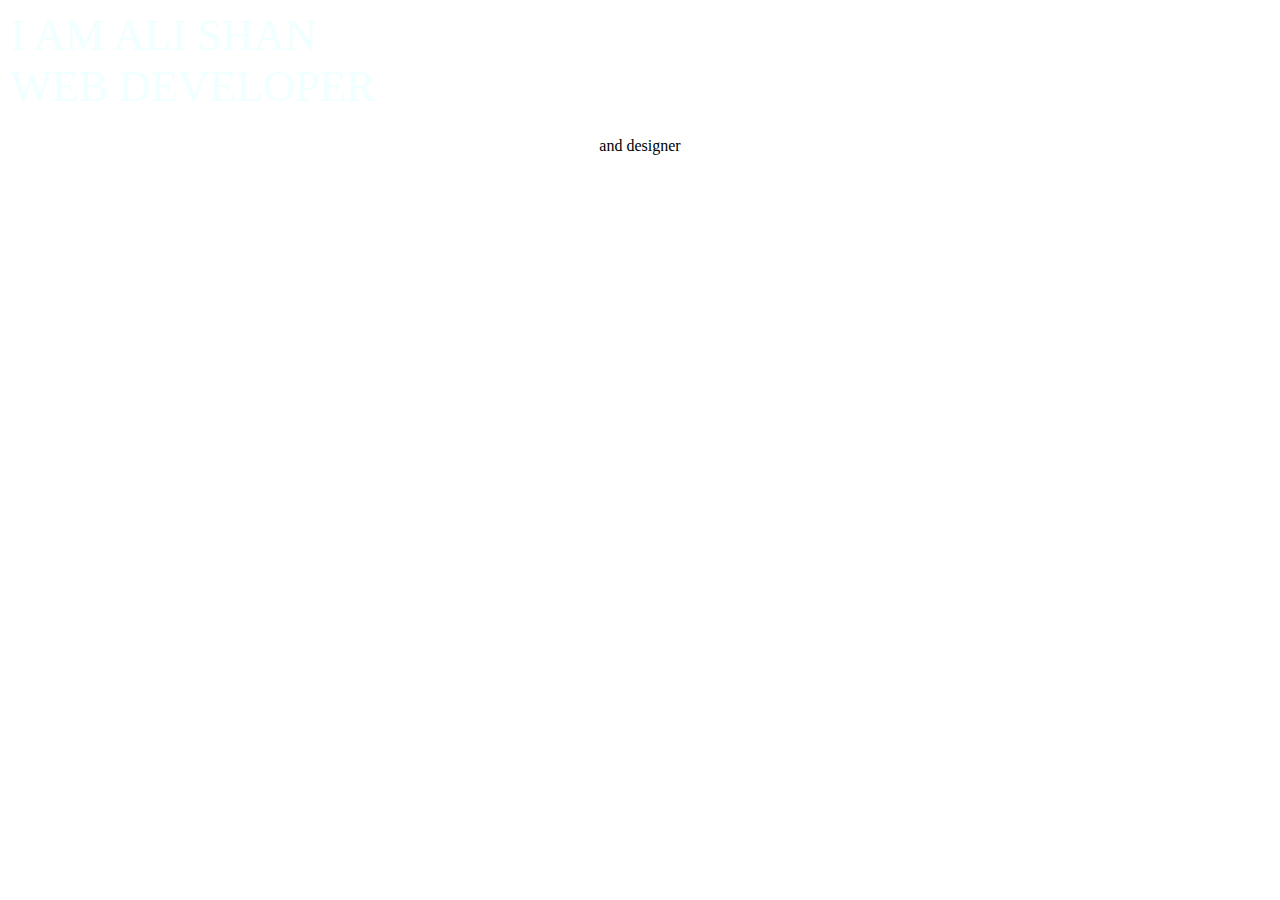
<file: indux.html>
<!DOCTYPE html>
<html lang="en">
<head>
    <meta charset="UTF-8">
    <meta name="viewport" content="width=device-width, initial-scale=1.0">
    <title>gilgit baltistan</title>
    <link rel="stylesheet" href="style.css">


</head>
<body>
    <!-- <img width="400px" src="./images/123456.jpg" alt=""> -->

    <div class="division">
        <h1 class="head1">i am ali shan <br><span>web developer </span> </h1>
        <p>and designer</p>
        

    </div>






    














    
    

    
</body>
</html>
</file>
<file: style.css>
*{
    padding: 0%;
    margin: 0%;
}
.SEC1{
background-image: url(./images/light-bulb-3104355_1280.jpg);
width:100%;
height: 600px;
background-size: cover;

}
nav{
    display: flex;
    justify-content: space-around;
    align-items: center;
    width: 100%;
    height: 110px;
}

ul{
    display: flex;
    width: 100%;
    justify-content: space-evenly;

}
li{
    list-style: none;
    margin-left: 60px;

}
a{
font-size: 20px;
color: azure;
text-decoration: none;
font-family: 'Gill Sans', 'Gill Sans MT', Calibri, 'Trebuchet MS', sans-serif;
font-weight: 200;
text-transform: uppercase;

}
a:hover{
    color: brown;
    transition: .5s ease;
}
.user{
    display: flex;
    flex-direction: column;
    justify-content: center;
    height: 100%;
    margin-left: 130px;
}
.file{
    color: aliceblue;
    font-family: emoji;
    font-size: 35px;
    font-weight: 100;
    font-family: Arial, Helvetica, sans-serif;
    padding-left: 12px;
    
}
.head1{
    font-size: 44px;
    font-weight: 100;
    padding: 10px;
   text-transform: uppercase;
   color: azure;

}
.span1{
    font-weight: bold;
    
}
.span2{
    
    border-bottom: 3px solid white;

}
.head2{
    color: aliceblue;
    font-size: 18px;
    padding: 16px;
    text-align: left;

}
.sec2{
    padding: 50px;
    
}
.head3{
    text-align: center;
    font-size: 30px;
    font-family: Arial, Helvetica, sans-serif;
    font-weight: 100;
}
.file2{
    text-align: center;
    padding-top: 18px;
}
.icon-box{
    display: flex;
    justify-content: center;
    padding: 80px;
}
#icn1{
margin-left: 100px;
font-size: 60px;
padding: 20px;
border: solid 1px black;
border-bottom: none;
}
.head5{
    font-size: 20px;
    font-family: Arial, Helvetica, sans-serif;
    text-transform: uppercase;
    font-weight: 200;
    margin-left: 105px;
}
.head6{
    font-size: 20px;
    font-family: Arial, Helvetica, sans-serif;
    text-transform: uppercase;
    font-weight: 200;
    margin-left: 100px;
}
.sec3{
    display: flex;
    padding: 50px;
    justify-content: space-around;
    background-color: whitesmoke;
}
.sec3 .mawad{
    padding: 90px;
}
.sec3 .mawad h1{
    text-transform: uppercase;
    font-size: 30px;
   padding: 15px;
}
.sec3 .mawad p{
    padding: 15px;
    font-family: Arial, Helvetica, sans-serif;
   
}
.sec3 .mawad button{
    padding: 10px;
    margin-left: 15px;
    font-size: 18 px;
    cursor: pointer;
    text-transform: uppercase;
    color: black;
    background-color: rgb(245, 245, 87);
    font-family: 'Franklin Gothic Medium', 'Arial Narrow', Arial, sans-serif;
    transition: 1s;
    border: 1px solid;
}
.sec3 .mawad button:hover{
    background-color: brown;
}
.sec4{
  
    background-image: url(./images/light-bulb-3104355_1280.jpg);
     height: 50vh;
     background-size: 100% 100%;
    /* padding: 70px; */
    display: flex;
    justify-content: space-evenly;
    align-items: center;
    
}
.sec4 .con{
    

}

.sec4 .con h2{
    font-size: 40px;
    text-transform: uppercase;
    font-family: Arial, Helvetica, sans-serif;
    font-weight: 100;
    color: aliceblue;
    padding: 10px 0;
}
.sec4 .con span{
    font-size: 40px;
    color: aliceblue;
    font-weight: 600;

}
.sec4 .con p{
    color: white;
    font-size: 15px;
    font-family: cursive;
    padding: 5px;
}
.sec4 .con button{
    padding: 5px;
    text-transform: uppercase;
    font-size: 15px;
}
.icn-box3{
    font-size: 70px;
    color: #fff;
    font-weight: 0;
    display: flex;
    justify-content: space-around;
    width: 60%;
    

}
.icn-box4{
    display: flex;
    flex-direction: column;
    align-items: center;
}
.icn-box4 span{
   font-size: 35px;
   padding:  0 0 15px 0;
   border-bottom: 2px solid white;
}
.icn-box4 h5{
    font-size: 20px;
}
.sec5{
    background: whitesmoke;
    padding: 70px;
}
.pricing-box-p{
    display: flex;
    justify-content: space-around;
    padding: 50px 0;

}
.sec5 h2 , p{
    text-align: center;
    font-family: cursive;
    padding: 20px;
}
.sec5 h2{
    font-size: 32px;
    text-transform: uppercase;
}
.price-box{
    padding: 40px 15px;
    width: 200px;
    background: #ddd3d3;
    border-radius: 15px;
    display: flex;
    flex-direction: column;
    align-items: center;
}
.price-box h4{
    font-size: 30px;
    color: bisque;
}
.price-box span{
    font-size: 57px;
    color: bisque;
    padding-top: 10px;
    margin-left: 19px;
    
}
.price-box p{
    font-size: 17px;
    color: bisque;
    padding-top: 17px;

}
.price-box span sup{
    font-size: 27px;
    color: bisque;
    padding-top: 10px;
  

}
.price-box button{
    font-size: 17px;
    color: aliceblue;
    background-color: rgb(214, 214, 188);
    padding: 7px 12px;
    margin-top: 15px;
    border: none;
    border-radius: 10px;
}
.bx{
    background-color: rgb(22, 21, 21);
}
.sec5 h6{
    text-align: center;
    font-size: 30px;
    text-transform: uppercase;
    font-family: Arial, Helvetica, sans-serif;
} 
.sec6{
    padding: 80px;
}
.sec6 h3{
    text-align: center;
    font-size: 30px;
    font-family: Arial, Helvetica, sans-serif;
    text-transform: uppercase;
    font-weight: 200;
}
.sec6 .par1{
    font-size: 20px;
    font-family: 'Times New Roman', Times, serif;
    padding: 20px 0 0 20px;
}
.gallery1{
    display: flex;
    justify-content: center;
}
.gallery1 li{
    margin-left: 20px;
    font-size: 20px;
    margin-top: 40px;
    color: purple;
    text-transform: uppercase;
    font-family: Arial, Helvetica, sans-serif;
    font-weight: 100;
    cursor: pointer;
    padding-bottom: 15px;
   
} 
.img1{
    display: flex;
    justify-content: center;
    gap: 15px;
    padding: 20px 0 0 0;
}
.sec7 h1{
    text-align: center;
    
    text-transform: uppercase;
    font-size: 25px;
    font-family: Arial, Helvetica, sans-serif;
    color: #fff;
   padding-top: 50px;
   padding-bottom: -50px;
}
.sec7-div{
    display: flex;
    justify-content: center;
    padding: 100px;
}
.sec7-div p{
    text-align: center;
    font-size: 20px;
    color: #fff;
    margin-left: 20px;
    
}
.sec7-div img{

   border-radius: 50%;
}
.sec7{
    background-image: url(./images/keith-misner-h0Vxgz5tyXA-unsplash.jpg);
    background-size: cover;
}
.sec7-div i{
    font-size: 30px;
}
.sec8{
    background-color: rgb(206, 188, 188);
    padding: 100px;
}
.sec8 h2{
    text-align: center;
    text-transform: uppercase;
}
.img-div2{
    display: flex;
    justify-content: space-around;
    height: 140px;
    margin-top: 50px;
}

.sec9{
    background-image: url(./images/istockphoto-1441581800-170667a.webp);
    width: 1350px;
    height: 700px;
    background-size: cover;
    padding-top: 40px;
}

.sec9 h2{
    text-align: center;
    text-transform: uppercase;
    font-size: 30px;
    padding: 30 px;
    color: #fff;
    font-family: Arial, Helvetica, sans-serif;
    
}
.sec9 , .lora5{
    color: #fff;
}
.chefs h3 , p{
 text-align: center;
 padding-top: 5px;

}
.chefs{
    display: flex;
    flex-direction: column;
    justify-content: center;
    align-items: center;
    width: 250px;
    padding: 0 0 20px 0;
    padding-top: 40px;
    margin-top: 30px;
    align-items: center;
}
.chefs h3 {
    text-transform: uppercase;
    font-family: Arial, Helvetica, sans-serif;
    font-weight: 200;
}
.sec9 i{
    margin-left: 10px;
    font-size: 20px;
    padding-bottom: 10px;
    cursor: pointer;
}
.chefs-p{
    
    display: flex;
    justify-content: space-evenly;
    
    
}
.sec10 h3{
    text-align: center;
    font-size: 30px;
    text-transform: uppercase;
    font-family: Arial, Helvetica, sans-serif;
    font-weight: 200;
    color: #fff;
   
}
.icn{
    justify-content: center;
    display: flex;
    color: #fff;
}
.icn i{
    font-size: 40px;
    padding-top: 20px;
    font-weight: 100;
}
.frm{
    display: flex;
    justify-content: center;
}
.sec10 form{
    padding-top: 30px;
    display: flex;
    flex-direction: column;
    width: 500px;
    row-gap: 20px;
    padding-bottom: 30px;
}
input{
    padding: 8px 0 8px 8px;
    width: auto;
    border: 1px solid;
    width: 47%;
    color: #fff;
    background: rgba(0, 0, 0, 0.062);
    
}

.sec10{
    background-image: url(./images/istockphoto-1441581800-170667a.webp);
    padding-top: 10px;
}
textarea{
    height: 200px;
    padding: 17px 0 0 px;
    border: 1px solid white;
    color: #fff;
    background: rgba(0, 0, 0, 0.021);
    text-transform: uppercase;
}
::placeholder{
    color: #fff;
    text-transform: uppercase;
}
.btn1{
    color: #fff;
    background: rgba(0, 0, 0, 0.027);
    width: auto;
    text-transform: uppercase;
    border: 1px solid white;
    cursor: pointer;
}
textarea::placeholder{
padding-left: 7px;
padding-top: 5px;
}
.sec11{
    padding: 80px;
    display: flex;
    justify-content: space-evenly;
}
.sec11 .text{
 
    text-align: start;
}
.text p{
    text-align: start;
    padding-top: 10px;
}
.text h1{
  font-size: 20px;
  font-family: Arial, Helvetica, sans-serif;
  text-transform: uppercase;
  font-weight: 300;
  margin-left: 20px;
  padding-bottom: 60px;
   
}
.text button{
    margin-left: 20px;
    margin-top: 50px;
    text-transform: uppercase;
    font-size: 15px;
}
.tex .a{
    display: flex;
    justify-content: center;
    margin-top: 15px;

}
.tex h1{
    font-size: 20px;
    font-family: Arial, Helvetica, sans-serif;
    text-transform: uppercase;
    font-weight: 300;
}
.tex .b{
    justify-content: start;
   text-align: start;
   
}
.tex .b  , h3 {
    text-transform: uppercase;
    font-family: Arial, Helvetica, sans-serif;
    font-weight: 200;
    margin-left: 20px;
    
}
.sec11 h3 , p{
    padding-top: 15px;
}

.tex .con{
padding-bottom: 50px;
}
.sec11 h4{
    font-size: 20px;
    text-transform: uppercase;
    font-family: Arial, Helvetica, sans-serif;
    font-weight: 300;
    margin-left: 10px;
}
.sec11 .c{
display: flex;
justify-content: space-evenly;
flex-wrap: wrap;
width: 350px;
margin-top: 60px;
height: 300px;
}
footer{
    padding: 30px 80px;
    background-color: rgba(0, 0, 0, 0.781);
    display: flex;
    justify-content: space-between;
    
}
footer h2{
    color: #fff;
    font-size: 15px;
    font-family: Arial, Helvetica, sans-serif;
    text-transform: uppercase;
    font-weight: 100;
    
    

}
footer i{
    color: #fff;
    margin-left: 25px;
    font-size: 50px;
    cursor: pointer;

}
.i-cn{
    font-size: 20px;
}
footer i:hover{
    color: rgb(235, 112, 68);
}
.sec11 text{
    display: flex;
}
.sec12{
    background: rgb(170, 155, 155);
    width: 100%;
    height: auto;
}
.sec12 h1{
        font-size: 100px;
        text-align: center;
        padding: 70px;
        text-transform: uppercase;
        color: aliceblue;
        background-color: black;
        -webkit-background-clip: text;
        background-clip: text;
        -webkit-text-fill-color: transparent;
        background-size: cover;
        background-position: center;
        background-image: url(./images/light-bulb-3104355_1280.jpg );
        letter-spacing: 4px;
       
}
.sec12 h1{
    animation: ani 2s linear infinite;
}
@keyframes ani{
    to{
       transform: scale(1);
    }
    50%{
       transform: scale(1.5);
    }
    from{
    transform: scale(.5);
    }

    }
    .parent{
        display: flex;
        justify-content: center;
        align-items: center;
        padding: 200px;
        background-color: rgb(37, 35, 35);
        color: aliceblue;
    }
    .parent h2{
        text-transform: uppercase;
        margin-left: 25px;
        font-size: 45px;
        animation: up 2s linear infinite;
        transition: ease;
        letter-spacing: 5px;
    }
    @keyframes up{
        0% , 100%{
            transform:scale(1) ;
        }
        50%{
            transform: scale(1.5 ) translate(15px);
            
            text-shadow: 4px 4px 20px white;
    
    
        }
    }
    .parent :nth-child(1){
        animation-delay: .2s;
    }
    .parent :nth-child(2){
        animation-delay: .3s;
    }
    .parent :nth-child(3){
        animation-delay: .4s;
    }
    .parent :nth-child(4){
        animation-delay: .5s;
    }
    .parent :nth-child(5){
        animation-delay: .6s;
    }
    .parent :nth-child(6){
        animation-delay: .7s;
    }
    .parent :nth-child(7){
        animation-delay: .8s;
    }

    .sec13{
        background: rgb(59, 48, 48);
        padding: 100px;
        justify-content: center;
        align-items: center;
        display: flex;
        width: auto;
        background-size: cover;
        height: auto;
    }

 .pulls{
    position: relative;
    color: #fff;
    width: 80px;
    height: 80px;
    display: flex;
    justify-content: center;
    align-items: center;
    font-size: 40px;
    border-radius: 50%;
    border: 1px solid white;
   z-index: 2;
    background: linear-gradient(yellow,orange,pink);

 }
 .pulls::before{
    content: "";
  position: absolute;
  border-radius: 50%;
  top: 0;
  left: 0;
  width: 100%;
  height: 100%;
    border: 1px solid yellow;
    z-index: 2;
    display: flex;
    justify-content: center;
    align-items: center;
  
    
 }
 .pulls::after{
    content: "";
  position: absolute;
  border-radius: 50%;
  top: 0;
  left: 0;
  width: 100%;
  height: 100%;
    border: 1px solid yellow;
    z-index: -1;
    display: flex;
    justify-content: center;
    align-items: center;
    background: linear-gradient(rgb(182, 123, 14),rgb(189, 189, 29),pink);
 }
 .sec13 i{
    animation: bel 2s linear infinite;
 }
 
 @keyframes bel{
    0%, 100%{
        transform:translate(0) ;
    }
    50%{
        transform: scale(1.1);
    }
 }


.pulls::before{
    animation: pul 2s linear infinite;
}
.pulls::after{
    animation: pul 2s 1s linear infinite;
}
@keyframes pul{
    0%{
        transform: scale(1);

    }
    100%{
        transform: scale(3);
        opacity: 0;
    }
}
</file>
